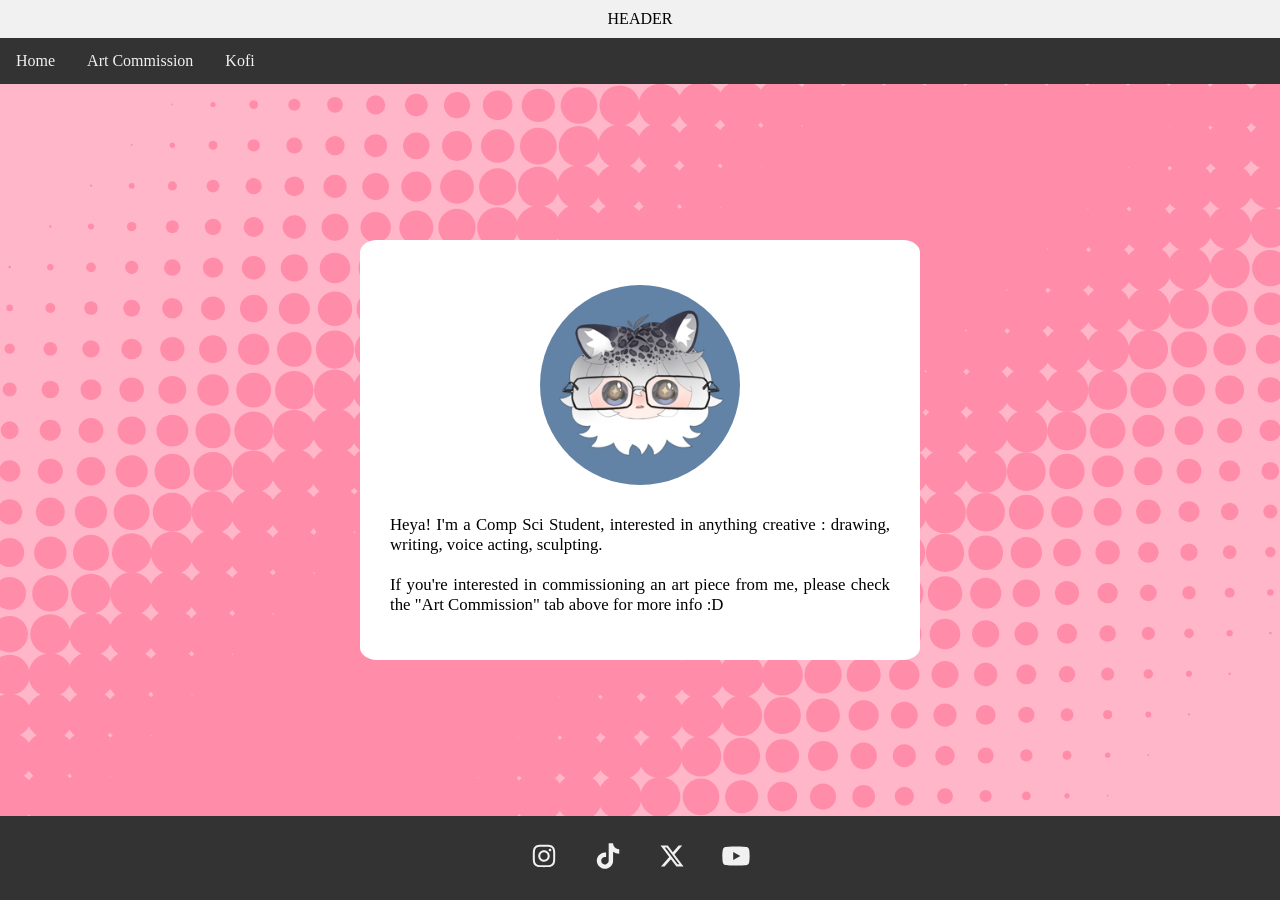
<file: index.html>
<!DOCTYPE html>
<html>
  <head>
    <title>coffee</title>
    <link rel="stylesheet" href="style.css">
    <meta charset="UTF-8">
    <!-- set viewport size -->
    <meta name="viewport" content="width=device-width, initial-scale=1.0">

  </head>

<body>
  <header>HEADER</header>

  <ul class="topnav">
    <li><a href="#">Home</a></li>
    <li><a href="./commission.html">Art Commission</a></li>
    <li><a href="#">Kofi</a></li>
  </ul>

  <div class="content">
    <div class = "content-box">
      <div class = "content-profile-picture">

      </div>
      <div class = "content-text">
      Heya! I'm a Comp Sci Student, interested in anything creative : drawing, writing, voice acting, sculpting.
      <br><br>
      If you're interested in commissioning an art piece from me, please check the "Art Commission" tab above for more info :D
      </div>
    </div>
  </div> 
  
  <footer>
    <ul class="socials">
      <li><a href="https://www.instagram.com/coffeemoisturizer"><svg class="social-icon" fill="currentColor" xmlns="http://www.w3.org/2000/svg" viewBox="0 0 640 640"><!--!Font Awesome Free 7.3.1 by @fontawesome - https://fontawesome.com License - https://fontawesome.com/license/free Copyright 2026 Fonticons, Inc.--><path d="M320.3 205C256.8 204.8 205.2 256.2 205 319.7C204.8 383.2 256.2 434.8 319.7 435C383.2 435.2 434.8 383.8 435 320.3C435.2 256.8 383.8 205.2 320.3 205zM319.7 245.4C360.9 245.2 394.4 278.5 394.6 319.7C394.8 360.9 361.5 394.4 320.3 394.6C279.1 394.8 245.6 361.5 245.4 320.3C245.2 279.1 278.5 245.6 319.7 245.4zM413.1 200.3C413.1 185.5 425.1 173.5 439.9 173.5C454.7 173.5 466.7 185.5 466.7 200.3C466.7 215.1 454.7 227.1 439.9 227.1C425.1 227.1 413.1 215.1 413.1 200.3zM542.8 227.5C541.1 191.6 532.9 159.8 506.6 133.6C480.4 107.4 448.6 99.2 412.7 97.4C375.7 95.3 264.8 95.3 227.8 97.4C192 99.1 160.2 107.3 133.9 133.5C107.6 159.7 99.5 191.5 97.7 227.4C95.6 264.4 95.6 375.3 97.7 412.3C99.4 448.2 107.6 480 133.9 506.2C160.2 532.4 191.9 540.6 227.8 542.4C264.8 544.5 375.7 544.5 412.7 542.4C448.6 540.7 480.4 532.5 506.6 506.2C532.8 480 541 448.2 542.8 412.3C544.9 375.3 544.9 264.5 542.8 227.5zM495 452C487.2 471.6 472.1 486.7 452.4 494.6C422.9 506.3 352.9 503.6 320.3 503.6C287.7 503.6 217.6 506.2 188.2 494.6C168.6 486.8 153.5 471.7 145.6 452C133.9 422.5 136.6 352.5 136.6 319.9C136.6 287.3 134 217.2 145.6 187.8C153.4 168.2 168.5 153.1 188.2 145.2C217.7 133.5 287.7 136.2 320.3 136.2C352.9 136.2 423 133.6 452.4 145.2C472 153 487.1 168.1 495 187.8C506.7 217.3 504 287.3 504 319.9C504 352.5 506.7 422.6 495 452z"/></svg></a></li>
      <li><a href="https://www.tiktok.com/@coffeemoisturizer"><svg class="social-icon" fill="currentColor" xmlns="http://www.w3.org/2000/svg" viewBox="0 0 640 640"><!--!Font Awesome Free 7.3.1 by @fontawesome - https://fontawesome.com License - https://fontawesome.com/license/free Copyright 2026 Fonticons, Inc.--><path d="M544.5 273.9C500.5 274 457.5 260.3 421.7 234.7L421.7 413.4C421.7 446.5 411.6 478.8 392.7 506C373.8 533.2 347.1 554 316.1 565.6C285.1 577.2 251.3 579.1 219.2 570.9C187.1 562.7 158.3 545 136.5 520.1C114.7 495.2 101.2 464.1 97.5 431.2C93.8 398.3 100.4 365.1 116.1 336C131.8 306.9 156.1 283.3 185.7 268.3C215.3 253.3 248.6 247.8 281.4 252.3L281.4 342.2C266.4 337.5 250.3 337.6 235.4 342.6C220.5 347.6 207.5 357.2 198.4 369.9C189.3 382.6 184.4 398 184.5 413.8C184.6 429.6 189.7 444.8 199 457.5C208.3 470.2 221.4 479.6 236.4 484.4C251.4 489.2 267.5 489.2 282.4 484.3C297.3 479.4 310.4 469.9 319.6 457.2C328.8 444.5 333.8 429.1 333.8 413.4L333.8 64L421.8 64C421.7 71.4 422.4 78.9 423.7 86.2C426.8 102.5 433.1 118.1 442.4 131.9C451.7 145.7 463.7 157.5 477.6 166.5C497.5 179.6 520.8 186.6 544.6 186.6L544.6 274z"/></svg></a></li>
      <li><a href="https://x.com/coffeemoisturiz"><svg class="social-icon" fill="currentColor" xmlns="http://www.w3.org/2000/svg" viewBox="0 0 640 640"><!--!Font Awesome Free 7.3.1 by @fontawesome - https://fontawesome.com License - https://fontawesome.com/license/free Copyright 2026 Fonticons, Inc.--><path d="M453.2 112L523.8 112L369.6 288.2L551 528L409 528L297.7 382.6L170.5 528L99.8 528L264.7 339.5L90.8 112L236.4 112L336.9 244.9L453.2 112zM428.4 485.8L467.5 485.8L215.1 152L173.1 152L428.4 485.8z"/></svg></a></li>
      <li><a href="https://www.youtube.com/@coffeemoisturizer"><svg class="social-icon" fill="currentColor" xmlns="http://www.w3.org/2000/svg" viewBox="0 0 640 640"><!--!Font Awesome Free 7.3.1 by @fontawesome - https://fontawesome.com License - https://fontawesome.com/license/free Copyright 2026 Fonticons, Inc.--><path d="M581.7 188.1C575.5 164.4 556.9 145.8 533.4 139.5C490.9 128 320.1 128 320.1 128C320.1 128 149.3 128 106.7 139.5C83.2 145.8 64.7 164.4 58.4 188.1C47 231 47 320.4 47 320.4C47 320.4 47 409.8 58.4 452.7C64.7 476.3 83.2 494.2 106.7 500.5C149.3 512 320.1 512 320.1 512C320.1 512 490.9 512 533.5 500.5C557 494.2 575.5 476.3 581.8 452.7C593.2 409.8 593.2 320.4 593.2 320.4C593.2 320.4 593.2 231 581.8 188.1zM264.2 401.6L264.2 239.2L406.9 320.4L264.2 401.6z"/></svg></a></li>
    </ul>
  </footer>
</body>

</html>
</file>
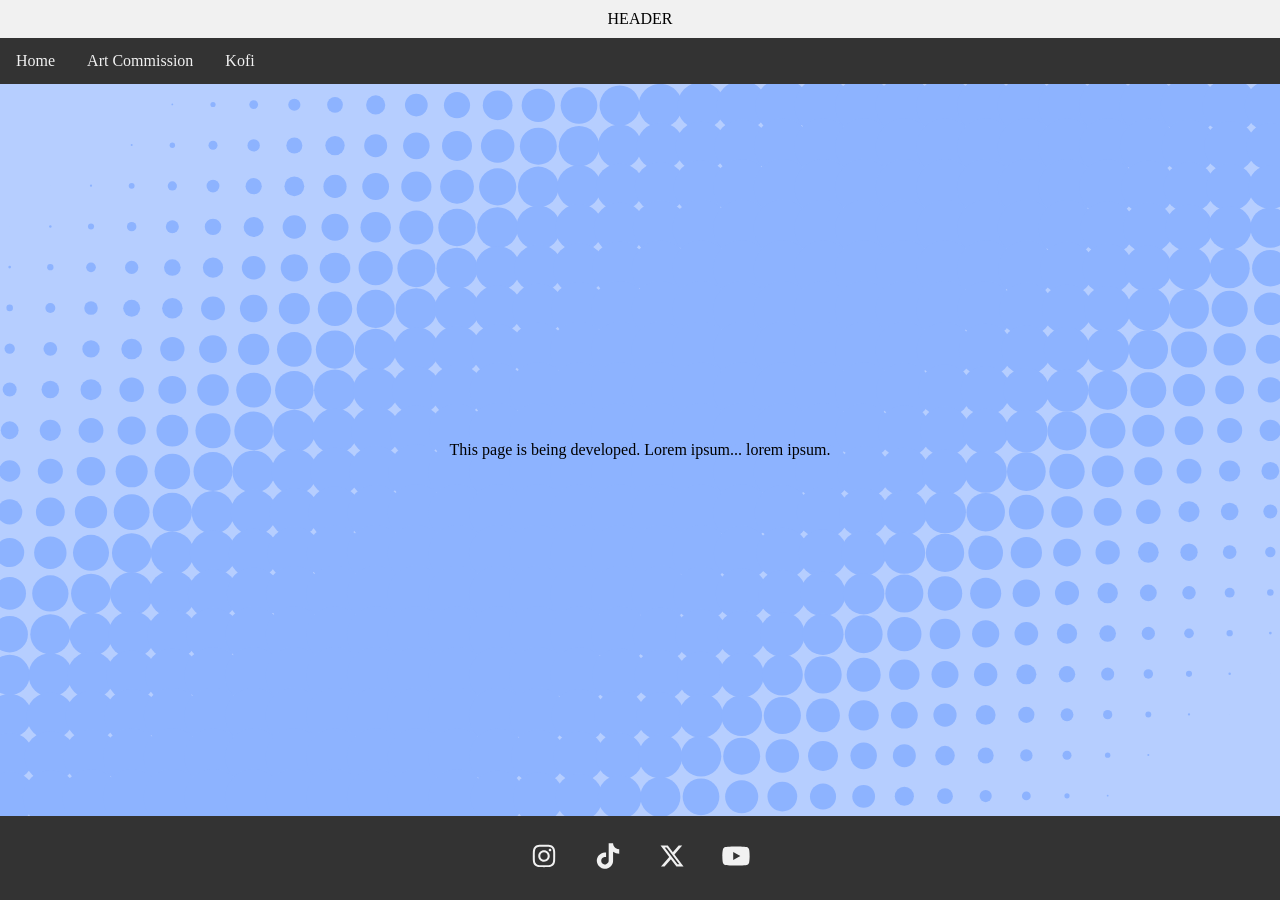
<file: commission.html>
<!DOCTYPE html>
<html lang="en">
<head>
	<meta charset="UTF-8">
	<meta name="viewport" content="width=device-width, initial-scale=1.0">
	<title>coffee</title>
    <link rel="stylesheet" href="style.css">

</head>
<body>
    <header>HEADER</header>

    <ul class="topnav">
        <li><a href="./index.html">Home</a></li>
        <li><a href="#">Art Commission</a></li>
        <li><a href="#">Kofi</a></li>
    </ul>

	
    <div class="commission-content">
        This page is being developed. Lorem ipsum... lorem ipsum.
	</div>

      <footer>
    <ul class="socials">
      <li><a href="https://www.instagram.com/coffeemoisturizer"><svg class="social-icon" fill="currentColor" xmlns="http://www.w3.org/2000/svg" viewBox="0 0 640 640"><!--!Font Awesome Free 7.3.1 by @fontawesome - https://fontawesome.com License - https://fontawesome.com/license/free Copyright 2026 Fonticons, Inc.--><path d="M320.3 205C256.8 204.8 205.2 256.2 205 319.7C204.8 383.2 256.2 434.8 319.7 435C383.2 435.2 434.8 383.8 435 320.3C435.2 256.8 383.8 205.2 320.3 205zM319.7 245.4C360.9 245.2 394.4 278.5 394.6 319.7C394.8 360.9 361.5 394.4 320.3 394.6C279.1 394.8 245.6 361.5 245.4 320.3C245.2 279.1 278.5 245.6 319.7 245.4zM413.1 200.3C413.1 185.5 425.1 173.5 439.9 173.5C454.7 173.5 466.7 185.5 466.7 200.3C466.7 215.1 454.7 227.1 439.9 227.1C425.1 227.1 413.1 215.1 413.1 200.3zM542.8 227.5C541.1 191.6 532.9 159.8 506.6 133.6C480.4 107.4 448.6 99.2 412.7 97.4C375.7 95.3 264.8 95.3 227.8 97.4C192 99.1 160.2 107.3 133.9 133.5C107.6 159.7 99.5 191.5 97.7 227.4C95.6 264.4 95.6 375.3 97.7 412.3C99.4 448.2 107.6 480 133.9 506.2C160.2 532.4 191.9 540.6 227.8 542.4C264.8 544.5 375.7 544.5 412.7 542.4C448.6 540.7 480.4 532.5 506.6 506.2C532.8 480 541 448.2 542.8 412.3C544.9 375.3 544.9 264.5 542.8 227.5zM495 452C487.2 471.6 472.1 486.7 452.4 494.6C422.9 506.3 352.9 503.6 320.3 503.6C287.7 503.6 217.6 506.2 188.2 494.6C168.6 486.8 153.5 471.7 145.6 452C133.9 422.5 136.6 352.5 136.6 319.9C136.6 287.3 134 217.2 145.6 187.8C153.4 168.2 168.5 153.1 188.2 145.2C217.7 133.5 287.7 136.2 320.3 136.2C352.9 136.2 423 133.6 452.4 145.2C472 153 487.1 168.1 495 187.8C506.7 217.3 504 287.3 504 319.9C504 352.5 506.7 422.6 495 452z"/></svg></a></li>
      <li><a href="https://www.tiktok.com/@coffeemoisturizer"><svg class="social-icon" fill="currentColor" xmlns="http://www.w3.org/2000/svg" viewBox="0 0 640 640"><!--!Font Awesome Free 7.3.1 by @fontawesome - https://fontawesome.com License - https://fontawesome.com/license/free Copyright 2026 Fonticons, Inc.--><path d="M544.5 273.9C500.5 274 457.5 260.3 421.7 234.7L421.7 413.4C421.7 446.5 411.6 478.8 392.7 506C373.8 533.2 347.1 554 316.1 565.6C285.1 577.2 251.3 579.1 219.2 570.9C187.1 562.7 158.3 545 136.5 520.1C114.7 495.2 101.2 464.1 97.5 431.2C93.8 398.3 100.4 365.1 116.1 336C131.8 306.9 156.1 283.3 185.7 268.3C215.3 253.3 248.6 247.8 281.4 252.3L281.4 342.2C266.4 337.5 250.3 337.6 235.4 342.6C220.5 347.6 207.5 357.2 198.4 369.9C189.3 382.6 184.4 398 184.5 413.8C184.6 429.6 189.7 444.8 199 457.5C208.3 470.2 221.4 479.6 236.4 484.4C251.4 489.2 267.5 489.2 282.4 484.3C297.3 479.4 310.4 469.9 319.6 457.2C328.8 444.5 333.8 429.1 333.8 413.4L333.8 64L421.8 64C421.7 71.4 422.4 78.9 423.7 86.2C426.8 102.5 433.1 118.1 442.4 131.9C451.7 145.7 463.7 157.5 477.6 166.5C497.5 179.6 520.8 186.6 544.6 186.6L544.6 274z"/></svg></a></li>
      <li><a href="https://x.com/coffeemoisturiz"><svg class="social-icon" fill="currentColor" xmlns="http://www.w3.org/2000/svg" viewBox="0 0 640 640"><!--!Font Awesome Free 7.3.1 by @fontawesome - https://fontawesome.com License - https://fontawesome.com/license/free Copyright 2026 Fonticons, Inc.--><path d="M453.2 112L523.8 112L369.6 288.2L551 528L409 528L297.7 382.6L170.5 528L99.8 528L264.7 339.5L90.8 112L236.4 112L336.9 244.9L453.2 112zM428.4 485.8L467.5 485.8L215.1 152L173.1 152L428.4 485.8z"/></svg></a></li>
      <li><a href="https://www.youtube.com/@coffeemoisturizer"><svg class="social-icon" fill="currentColor" xmlns="http://www.w3.org/2000/svg" viewBox="0 0 640 640"><!--!Font Awesome Free 7.3.1 by @fontawesome - https://fontawesome.com License - https://fontawesome.com/license/free Copyright 2026 Fonticons, Inc.--><path d="M581.7 188.1C575.5 164.4 556.9 145.8 533.4 139.5C490.9 128 320.1 128 320.1 128C320.1 128 149.3 128 106.7 139.5C83.2 145.8 64.7 164.4 58.4 188.1C47 231 47 320.4 47 320.4C47 320.4 47 409.8 58.4 452.7C64.7 476.3 83.2 494.2 106.7 500.5C149.3 512 320.1 512 320.1 512C320.1 512 490.9 512 533.5 500.5C557 494.2 575.5 476.3 581.8 452.7C593.2 409.8 593.2 320.4 593.2 320.4C593.2 320.4 593.2 231 581.8 188.1zM264.2 401.6L264.2 239.2L406.9 320.4L264.2 401.6z"/></svg></a></li>
    </ul>
  </footer>
</body>
</html>
</file>
<file: style.css>
html, body {
  height: 100%;
  margin: 0;
  padding: 0;
}

body {
  display: flex;
  flex-flow: column;
}

header, footer {
  flex: 0 1 auto;
  padding: 10px;
  text-align: center;
}

header {
  background-color: #f1f1f1;
}

footer {
  background-color: #333333;
}

/* Style the topnav */
ul.topnav {
  display: flex;
  list-style-type: none;
  margin: 0;
  padding: 0;
  background-color: #333333;
}

/* Style links in topnav */
ul.topnav li a {
  display: block;
  color: #f1f1f1;
  padding: 14px 16px;
  text-decoration: none;
}

/* Change color on hover */
ul.topnav li a:hover {
  background-color: #dddddd;
  color: black;
}

.commission-content, .content{
  display: flex;
  flex: 1 1 auto;
  justify-content: center;
  align-items: center;
  padding: 20px;

  background-image: url("images/halftone_pink.svg");
  background-size: cover;
  background-position: center;
  background-repeat: no-repeat;
}

.commission-content{
  background-image: url("images/halftone_blue.svg");
}

.content-box{
  width: fit-content;
  background-color: #ffffff;
  padding: 30px;
  border-radius: 3%;
}

.content-profile-picture{
  margin: clamp(0px, 1.5vw, 15px) auto clamp(15px, 1.5vw + 15px, 30px) auto;
  width: clamp(96px, 25vw, 200px);
  height: clamp(96px, 25vw, 200px);
  border-radius: 50%;
  background-image: url("images/profile_picture_240px.jpg");
  background-size:     cover;                     
  background-repeat:   no-repeat;
  background-position: center center;
}

.content-text{
  margin: clamp(0px, 1.5vw, 15px) auto clamp(0px, 1.5vw, 15px) auto;
  min-width: 200px;
  max-width: 500px;
  font-size: clamp(1rem, 1vw + .25rem, 1.325rem);
  text-align: justify;
  text-justify: inter-word;
}

/* Style socials*/
.socials {
  display: flex;
  justify-content: center;
  align-items: center;
  list-style-type: none;
  margin: 0;
  padding: 0;
  background-color: #333333;
}

.socials li a {
  display: block;
  color: #f1f1f1;
  padding: 2px 2px;
  margin: 12px 14px;
  text-decoration: none;
}

.social-icon{
  height: 32px;
  width: 32px;
}
</file>
